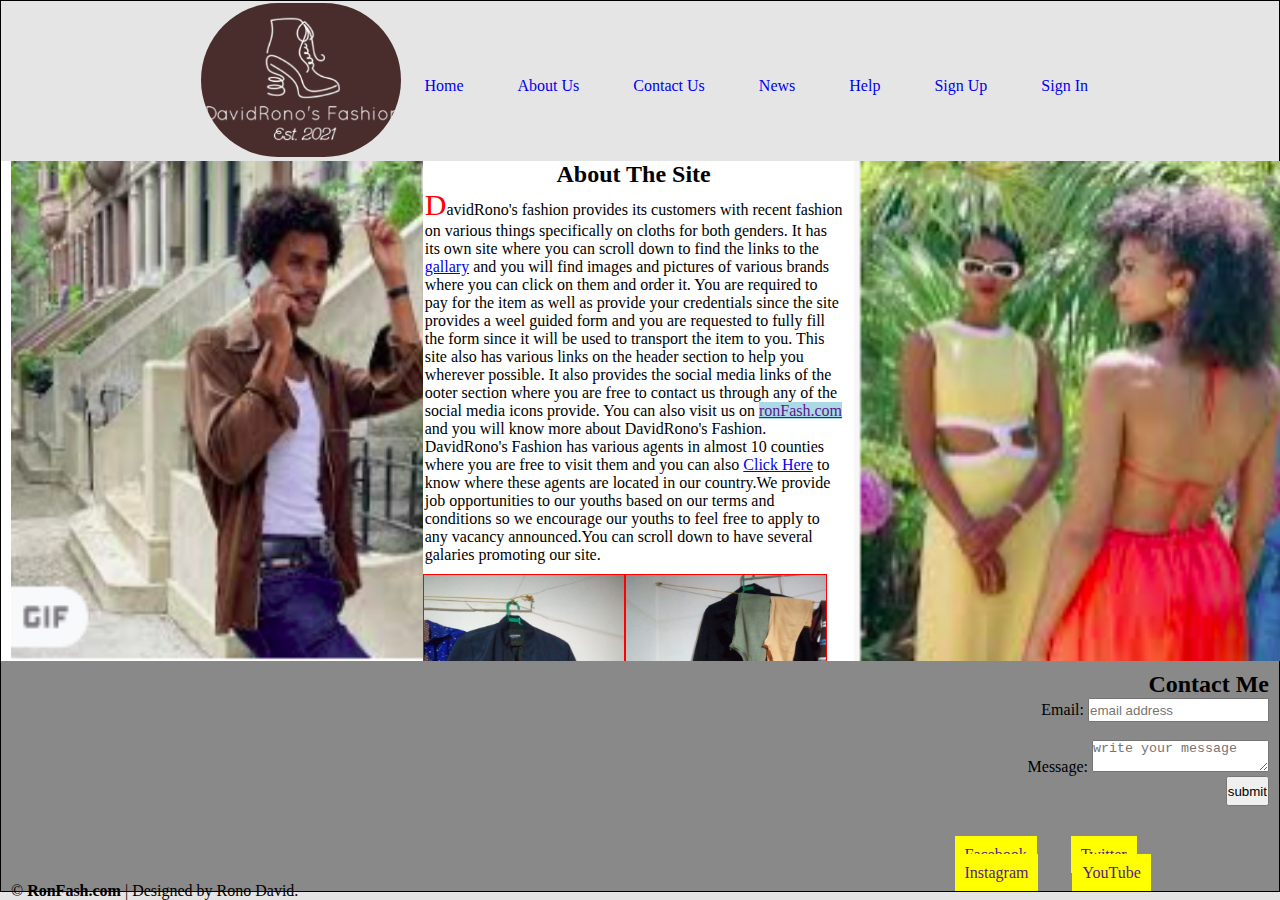
<file: index.html>
<!DOCTYPE html>
<html lang="en">
<head>
    <link rel="stylesheet" type="text/css" href="index.css">

    <title>IP</title>
</head>
<body>
  <li><a href="#" title="Logo" target="_blank" ><img id="logo" src="Logo.png" alt="Logo"></a></li>

    <!--Header-->
   <div class="header">

    <nav>

      <ul>
          <li><a href="#" title="Home" >Home</a></li>
          <li><a href="#" title="About Us"  >About Us</a></li>
          <li><a href="#" title="Contact Us"  >Contact Us</a></li>
          <li><a href="#" title="News"  >News</a></li>
          <li><a href="#" title="Help"  >Help</a></li>
          <li><a href="#" title="Register"  >Sign Up</a></li>
          <li><a href="#" title="Login"  >Sign In</a></li>
  
      </ul>
  </nav>
   </div>
   <!--Body Content-->
   <div class="content">
    <div id="image1">
       <img src="ImageA.png" alt="ImageA"> 
   </div> 
    <div id="about_me"> 
        <h2>About The Site</h2>
   <p>DavidRono's fashion provides its customers with recent fashion on various things specifically on cloths for both genders. It has its own site where you can scroll down to find the links to the <a href="gallary.html">gallary</a> and you will find images and pictures of various brands where you can click on them and order it. You are required to pay for the item as well as provide your credentials since the site provides a weel guided form and you are requested to fully fill the form since it will be used to transport the item to you. This site also has various links on the header section to help you wherever possible. It also provides the social media links of the ooter section where you are free to contact us through any of the social media icons provide. You can also visit us on <span id="site"><a href="">ronFash.com</a></span> and you will know more about DavidRono's Fashion. DavidRono's Fashion has various agents in almost 10 counties where you are free to visit them and you can also <a href="#" title="Agents" target="_parent">Click Here</a> to know where these agents are located in our country.We provide job opportunities to our youths based on our terms and conditions so we encourage our youths to feel free to apply to any vacancy announced.You can scroll down to have several galaries promoting our site.</p>
   <div id="indexes">
       <img id="galary" src="ImageJ.jpg" alt="imageJ">
   </div>
   <div id="indexes">
       <img id="galary" src="ImageL.jpg" alt="imageL">
   
   </div>
   <div id="indexes">
       <img id="galary" src="ImageM.jpg" alt="imageM">
   
   </div>
   <div id="indexes">
       <img id="galary" src="ImageN.jpg" alt="imageN">
   
   </div>
   <div id="indexes">
       <img id="galary" src="ImageG.png" alt="imageG">
   
   </div>
   <div id="indexes">
       <img id="galary" src="ImageK.png" alt="imageK">
   
   </div>
   <div id="indexes">
       <img id="galary" src="ImageO.jpg" alt="imageO">
   
   </div>
   </div>
    <div id="image2">
       <img src="ImageB.png" alt="ImageB "> 
    </div>   </div>
   <!--Footer-->
   <div class="footer">
    <form class="contactMessage">
      <h2>Contact Me</h2>
      Email:
      <input type="text" name="email" placeholder="email address"><br><br>
      Message:
      <textarea name="message" placeholder="write your message"></textarea><br>
      <input type="submit" value="submit">
  </form>
    <ul>
      <li><i class="fas fa home"></i><a href="" title="Facebook" ><i class="fab fa-facebook"></i>Facebook</a></li>
      <li><i class="fas fa home"></i><a href="" title="Twitter"  >Twitter</a></li>
      <li><i class="fas fa home"></i><a href="" title="Instagram"  >Instagram</a></li>
      <li><i class="fas fa home"></i><a href="" title="YouTube"  >YouTube</a></li>
  
  
  </ul>
  <p id="bottom">&copy; <strong>RonFash.com</strong> | Designed by Rono David.</p>
   </div>
</body>
</html>
</file>
<file: index.css>
*{
    margin:0px;
    padding:0px;
}
body{
    background-color: rgba(0,0,0,0.1);
border:1px solid;
}
/* Styling header*/
#logo{
    border-radius:100px;max-width:200px;
    margin:2px 50px 0px 200px;
}
.header nav{
    height:50px;
    float:right;
    margin-top:-100px;
    width:70%
    }
    .header nav ul{
    line-height:50px;
    }
    .header nav ul li{
      list-style-type:none; 
      display:inline-block; 
      margin-left:30px
    }
    .header nav ul li a{
    text-decoration:none;
    display:block;
    padding:0px 10px;
    
    }
    .header nav ul li a:hover{
    background-color:green;
    color:yellow;
    }

/* Styling content*/
.content{
    background-color: rgb(255,255,255);
    width:100%;
    height:500px;
}
.content #image1{
width:33%;
float:left;

}
.content #image1 img{
    height:500px;
    width:600px;
    margin-left: 10px;

}
.content #about_me h2{
    text-align:center;
}
.content #about_me p{
    padding-left:2px;
}
.content #about_me p::first-letter{
font-size:30px;
color: red;

}
.content #about_me{
    float:left;
    width:33%;
    height:500px;
    background-color: #ffffff;
    overflow:auto;
}
.content #about_me #indexes{
    float:left;
    margin-top:10px;
   }
   .content #about_me #indexes #galary{
       width:200px;
       height:230px;
      }

#site{
    background-color: lightblue;}
    .content #image2{
        width:33%;
        float:left;
      
    }
    .content #image2 img{
        height:500px;
        width:635px;
        margin: 0px 0px 0px 10px;
    
    }

/* Styling footer*/
.footer{
    background-color: rgba(0,0,0,0.4);
    padding:10px;
    height:210px;
}
.footer ul{
    margin-left:75%;
    margin-top:40px;
}
.footer ul li{
    list-style-type:none;
   display:inline-block; 
}
.footer ul li a{
    background-color: yellow;
  text-decoration:none;
  margin-right:30px;
  padding:10px;
  
}
.footer ul li a:hover{
    color:green;
}
.contactMessage{
    text-align:right;
    }
    input[type=text]{
        height:20px;
    }
    input[type=submit]{
        height:30px;
    }

 .photos{
display:flex;
margin-right: 30px;
    }
#galary{
width:400px;
height: 400px;
border:1px solid red;
}
</file>
